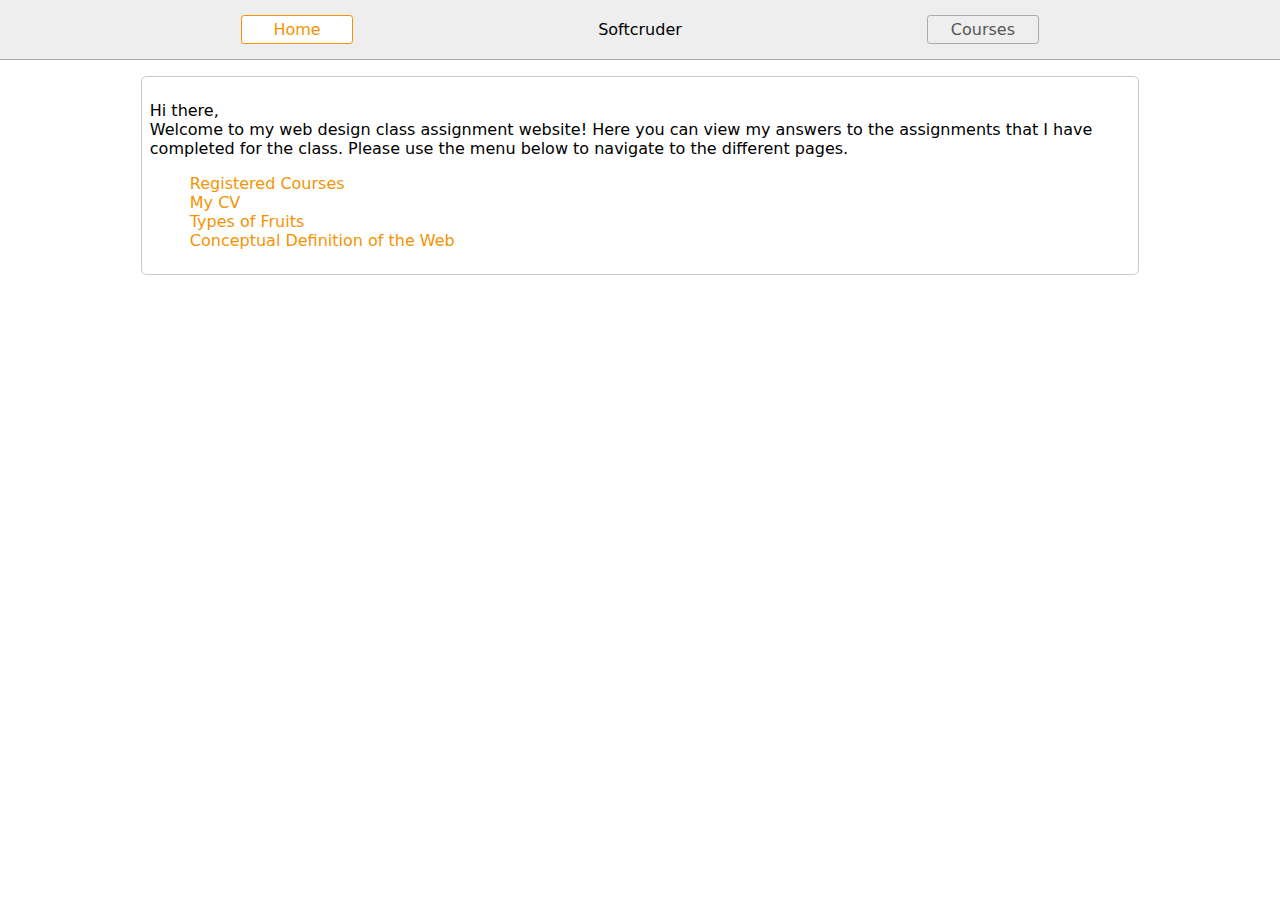
<file: index.html>
<!DOCTYPE html>
<html lang="en">
  <head>
    <title>Home</title>
    <meta charset="UTF-8" />
    <meta name="viewport" content="width=device-width" />
    <link rel="stylesheet" href="index.css" />
  </head>
  <body>
    <nav>
      <a href="/" aria-current="page">Home</a>
      <p>Softcruder</p>
      <a href="/courses.html">Courses</a>
    </nav>
    <main>
      <div class="center-div">
        <p>
          Hi there, <br />
          Welcome to my web design class assignment website! Here you can view
          my answers to the assignments that I have completed for the class.
          Please use the menu below to navigate to the different pages.
        </p>
        <ul class="menu">
          <li><a href="/courses.html">Registered Courses</a></li>
          <li><a href="/cv.html">My CV</a></li>
          <li><a href="/fruits.html">Types of Fruits</a></li>
          <li>
            <a href="/concept.html">Conceptual Definition of the Web</a>
          </li>
        </ul>
      </div>
    </main>
  </body>
</html>
</file>
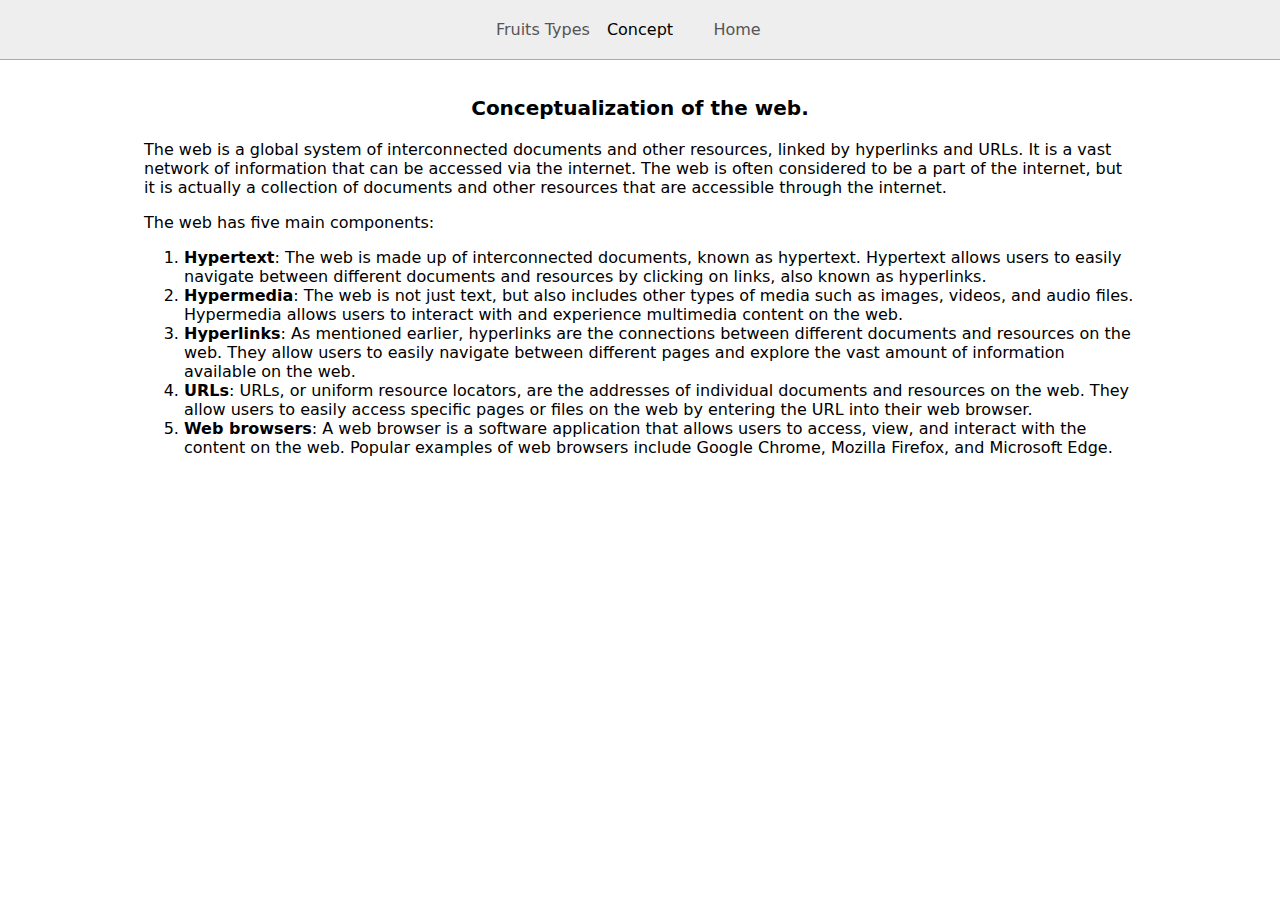
<file: concept.html>
<!DOCTYPE html>
<html lang="en">
  <head>
    <title>Web Conceptualization</title>
    <meta charset="UTF-8" />
    <meta name="viewport" content="width=device-width" />
    <link rel="stylesheet" href="styles.css" />
  </head>
  <body>
    <nav>
      <a href="/fruits.html">Fruits Types</a>
      <p aria-current="page">Concept</p>
      <a href="/index.html">Home</a>
    </nav>
    <main>
      <h2>Conceptualization of the web.</h2>
      <p>
        The web is a global system of interconnected documents and other
        resources, linked by hyperlinks and URLs. It is a vast network of
        information that can be accessed via the internet. The web is often
        considered to be a part of the internet, but it is actually a collection
        of documents and other resources that are accessible through the
        internet.
      </p>
      <p>The web has five main components:</p>
      <ol>
        <li>
          <strong>Hypertext</strong>: The web is made up of interconnected
          documents, known as hypertext. Hypertext allows users to easily
          navigate between different documents and resources by clicking on
          links, also known as hyperlinks.
        </li>
        <li>
          <strong>Hypermedia</strong>: The web is not just text, but also
          includes other types of media such as images, videos, and audio files.
          Hypermedia allows users to interact with and experience multimedia
          content on the web.
        </li>
        <li>
          <strong>Hyperlinks</strong>: As mentioned earlier, hyperlinks are the
          connections between different documents and resources on the web. They
          allow users to easily navigate between different pages and explore the
          vast amount of information available on the web.
        </li>
        <li>
          <strong>URLs</strong>: URLs, or uniform resource locators, are the
          addresses of individual documents and resources on the web. They allow
          users to easily access specific pages or files on the web by entering
          the URL into their web browser.
        </li>
        <li>
          <strong>Web browsers</strong>: A web browser is a software application
          that allows users to access, view, and interact with the content on
          the web. Popular examples of web browsers include Google Chrome,
          Mozilla Firefox, and Microsoft Edge.
        </li>
      </ol>
    </main>
  </body>
</html>
</file>
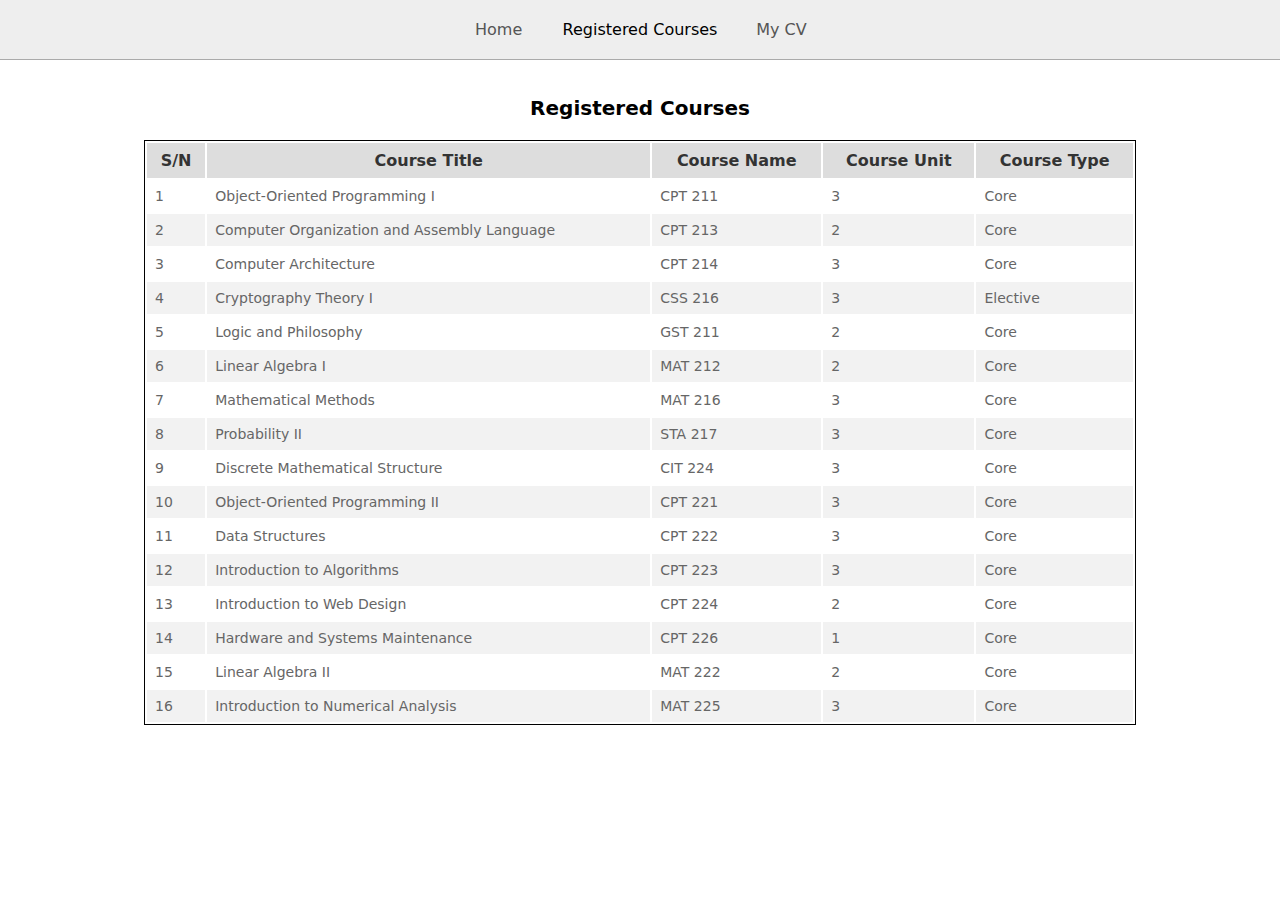
<file: courses.html>
<!DOCTYPE html>
<html lang="en">
  <head>
    <title>My Courses</title>
    <meta charset="UTF-8" />
    <meta name="viewport" content="width=device-width" />
    <link rel="stylesheet" href="styles.css" />
  </head>
  <body>
    <nav>
      <a href="/index.html">Home</a>
      <p aria-current="page">Registered Courses</p>
      <a href="/cv.html">My CV</a>
    </nav>
    <main>
      <h2>Registered Courses</h2>
      <table class="course-table">
        <tr>
          <th>S/N</th>
          <th>Course Title</th>
          <th>Course Name</th>
          <th>Course Unit</th>
          <th>Course Type</th>
        </tr>
        <tr>
          <td>1</td>
          <td>Object-Oriented Programming I</td>
          <td>CPT 211</td>
          <td>3</td>
          <td>Core</td>
        </tr>
        <tr>
          <td>2</td>
          <td>Computer Organization and Assembly Language</td>
          <td>CPT 213</td>
          <td>2</td>
          <td>Core</td>
        </tr>
        <tr>
          <td>3</td>
          <td>Computer Architecture</td>
          <td>CPT 214</td>
          <td>3</td>
          <td>Core</td>
        </tr>
        <tr>
          <td>4</td>
          <td>Cryptography Theory I</td>
          <td>CSS 216</td>
          <td>3</td>
          <td>Elective</td>
        </tr>
        <tr>
          <td>5</td>
          <td>Logic and Philosophy</td>
          <td>GST 211</td>
          <td>2</td>
          <td>Core</td>
        </tr>
        <tr>
          <td>6</td>
          <td>Linear Algebra I</td>
          <td>MAT 212</td>
          <td>2</td>
          <td>Core</td>
        </tr>
        <tr>
          <td>7</td>
          <td>Mathematical Methods</td>
          <td>MAT 216</td>
          <td>3</td>
          <td>Core</td>
        </tr>
        <tr>
          <td>8</td>
          <td>Probability II</td>
          <td>STA 217</td>
          <td>3</td>
          <td>Core</td>
        </tr>
        <tr>
          <td>9</td>
          <td>Discrete Mathematical Structure</td>
          <td>CIT 224</td>
          <td>3</td>
          <td>Core</td>
        </tr>
        <tr>
          <td>10</td>
          <td>Object-Oriented Programming II</td>
          <td>CPT 221</td>
          <td>3</td>
          <td>Core</td>
        </tr>
        <tr>
          <td>11</td>
          <td>Data Structures</td>
          <td>CPT 222</td>
          <td>3</td>
          <td>Core</td>
        </tr>
        <tr>
          <td>12</td>
          <td>Introduction to Algorithms</td>
          <td>CPT 223</td>
          <td>3</td>
          <td>Core</td>
        </tr>
        <tr>
          <td>13</td>
          <td>Introduction to Web Design</td>
          <td>CPT 224</td>
          <td>2</td>
          <td>Core</td>
        </tr>
        <tr>
          <td>14</td>
          <td>Hardware and Systems Maintenance</td>
          <td>CPT 226</td>
          <td>1</td>
          <td>Core</td>
        </tr>
        <tr>
          <td>15</td>
          <td>Linear Algebra II</td>
          <td>MAT 222</td>
          <td>2</td>
          <td>Core</td>
        </tr>
        <tr>
          <td>16</td>
          <td>Introduction to Numerical Analysis</td>
          <td>MAT 225</td>
          <td>3</td>
          <td>Core</td>
        </tr>
      </table>
    </main>
  </body>
</html>
</file>
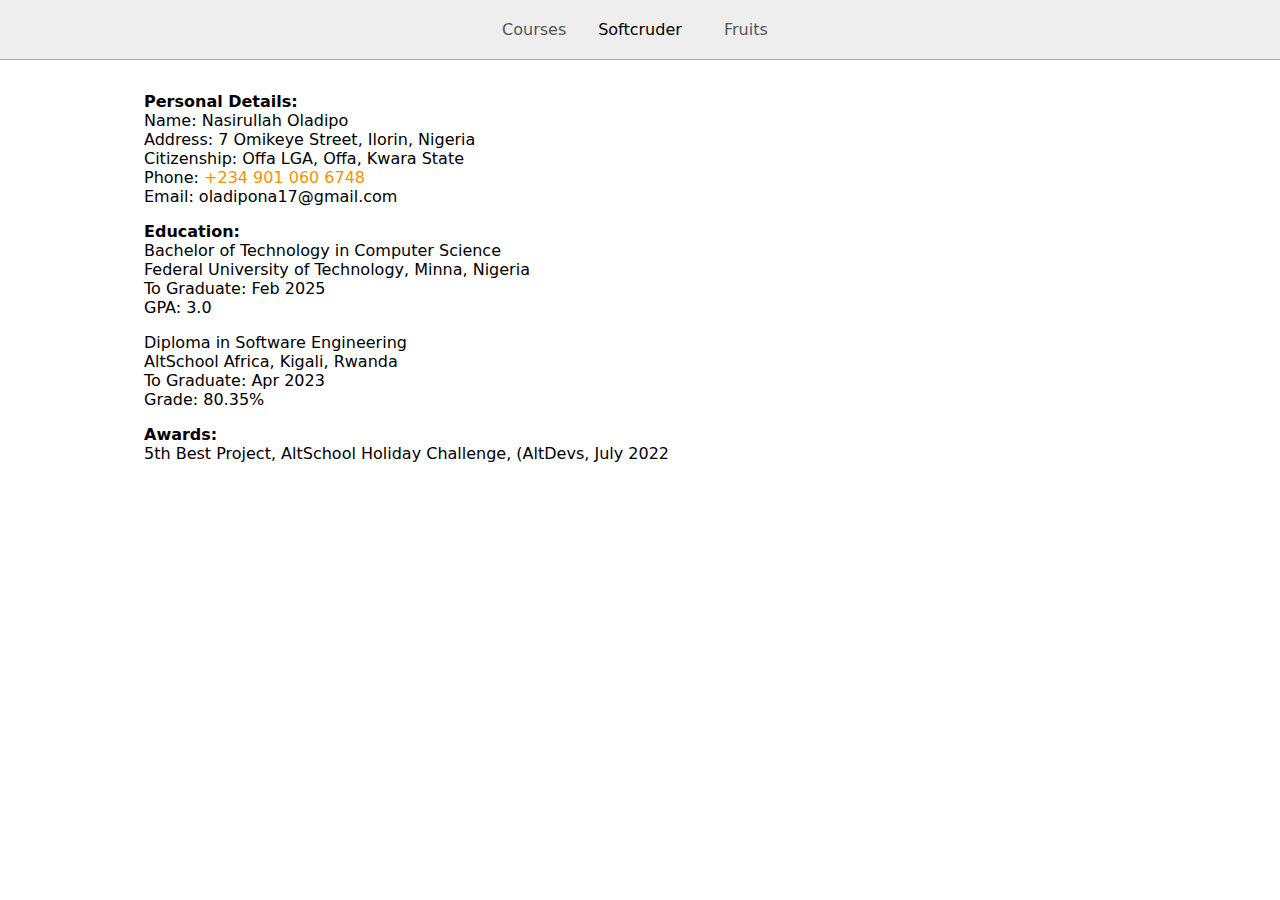
<file: cv.html>
<!DOCTYPE html>
<html lang="en">
  <head>
    <title>CV</title>
    <meta charset="UTF-8" />
    <meta name="viewport" content="width=device-width" />
    <link rel="stylesheet" href="styles.css" />
  </head>
  <body>
    <nav>
      <a href="/courses.html">Courses</a>
      <p aria-current="page">Softcruder</p>
      <a href="/fruits.html">Fruits</a>
    </nav>
    <main>
      <p>
        <strong>Personal Details:</strong><br />
        Name: Nasirullah Oladipo<br />
        Address: 7 Omikeye Street, Ilorin, Nigeria<br />
        Citizenship: Offa LGA, Offa, Kwara State <br />
        Phone: <a href="tel:+2349010606748">+234 901 060 6748</a><br />
        Email: oladipona17@gmail.com<br />
      </p>
      <p>
        <strong>Education:</strong><br />
        Bachelor of Technology in Computer Science<br />
        Federal University of Technology, Minna, Nigeria<br />
        To Graduate: Feb 2025<br />
        GPA: 3.0<br />
      </p>
      <p>
        Diploma in Software Engineering<br />
        AltSchool Africa, Kigali, Rwanda<br />
        To Graduate: Apr 2023<br />
        Grade: 80.35%<br />
      </p>
      <p>
        <strong>Awards:</strong><br />
        5th Best Project, AltSchool Holiday Challenge, (AltDevs, July 2022<br />
      </p>
    </main>
  </body>
</html>
</file>
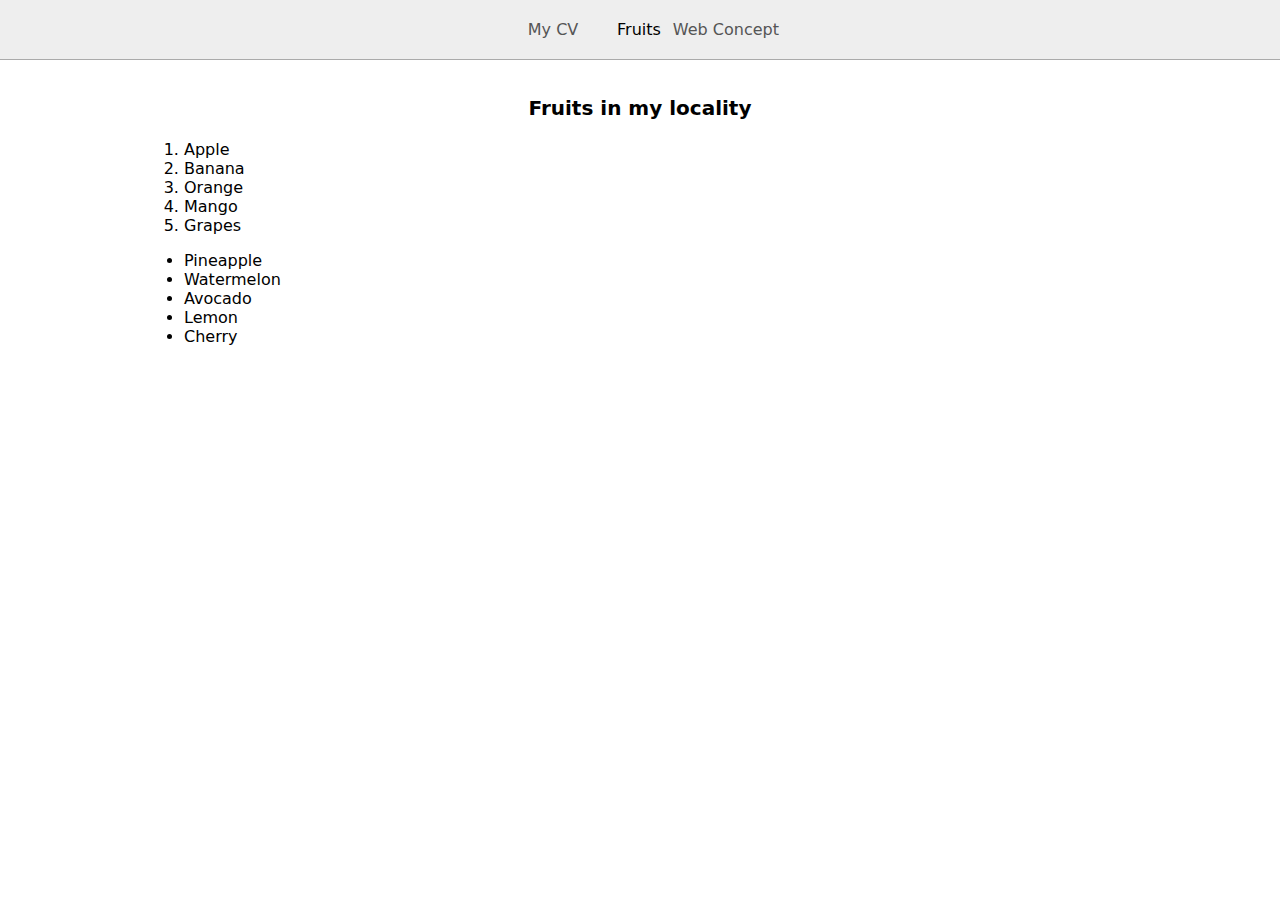
<file: fruits.html>
<!DOCTYPE html>
<html lang="en">
  <head>
    <title>Fruits</title>
    <meta charset="UTF-8" />
    <meta name="viewport" content="width=device-width" />
    <link rel="stylesheet" href="styles.css" />
  </head>
  <body>
    <nav>
      <a href="/cv.html">My CV</a>
      <p aria-current="page">Fruits</p>
      <a href="/concept.html">Web Concept</a>
    </nav>
    <main>
      <h2>Fruits in my locality</h2>
      <ol>
        <li>Apple</li>
        <li>Banana</li>
        <li>Orange</li>
        <li>Mango</li>
        <li>Grapes</li>
      </ol>
      <ul>
        <li>Pineapple</li>
        <li>Watermelon</li>
        <li>Avocado</li>
        <li>Lemon</li>
        <li>Cherry</li>
      </ul>
    </main>
  </body>
</html>
</file>
<file: index.css>
* {
  box-sizing: border-box;
}

body {
  margin: 0;
  font-family: system-ui, sans-serif;
  color: black;
  background-color: white;
}

nav {
  display: flex;
  flex-wrap: wrap;
  align-items: center;
  justify-content: space-evenly;
  padding: 0.25rem;
  gap: 0.5rem;
  border-bottom: solid 1px #aaa;
  background-color: #eee;
}

nav a {
  display: inline-block;
  min-width: 7rem;
  padding: 0.25rem;
  border-radius: 0.2rem;
  border: solid 1px #aaa;
  text-align: center;
  text-decoration: none;
  color: #555;
}

nav a[aria-current='page'] {
  color: rgb(243, 147, 4);
  background-color: #ffffff;
  border: solid 1px rgb(243, 147, 4);
}

main {
  padding: 1rem;
}

h1 {
  font-weight: bold;
  font-size: 1.5rem;
  margin: 20px 0;
}

a {
  text-decoration: none;
  color: rgb(243, 147, 4);
}

li {
  list-style: none;
}

.center-div {
  width: 80%; /* Set the width of the element to 80% of the view */
  margin: 0 auto; /* Center the element horizontally */
  border: 0.1rem solid rgb(201, 201, 201); /* Add a border to encapsulate the content */
  border-radius: 0.33rem; /* Add border-radius to give a curved edge around the border */
  padding: 0.5rem;
}

.menu a:hover {
  color: rgb(43, 43, 43);
  border-left: 1px solid black;
  padding: 0.25rem;
}
</file>
<file: styles.css>
* {
  box-sizing: border-box;
}

body {
  margin: 0;
  font-family: system-ui, sans-serif;
  color: black;
  background-color: white;
}

nav {
  display: flex;
  flex-wrap: wrap;
  align-items: center;
  justify-content: center;
  padding: 0.25rem;
  gap: 0.5rem;
  border-bottom: solid 1px #aaa;
  background-color: #eee;
}

nav a {
  display: inline-block;
  min-width: 7rem;
  padding: 0.25rem;
  border-radius: 0.2rem;
  border: 1px #aaa;
  text-align: center;
  text-decoration: none;
  color: #555;
}

nav a:hover {
  border-bottom: solid 2px rgb(243, 147, 4);
}

nav a[aria-current='page'] {
  color: rgb(243, 147, 4);
  background-color: #ffffff;
  border: solid 1px rgb(243, 147, 4);
}

main {
  padding: 1rem;
  width: 80%; /* Set the width of the element to 70% of the view */
  margin: 0 auto; /* Center the element horizontally */
}

h1 {
  font-weight: bold;
  font-size: 1rem;
  margin: 20px 0;
}

h2 {
  font-weight: 600;
  font-size: 1.25rem;
  margin: 20px 0;
  text-align: center;
}

a {
  text-decoration: none;
  color: rgb(243, 147, 4);
}

table {
  width: 100%; /* Set the table to take up the full width of its container */
  border: 1px solid black; /* Add a border around the table */
}

th {
  background-color: #ddd; /* Add a light grey background color to the table headers */
}

td {
  padding: 8px; /* Add padding to the cells */
}

.course-table th {
  font-size: 16px;
  color: #333;
  text-align: center;
  padding: 8px;
  background-color: #ddd;
}

.course-table td {
  font-size: 14px;
  color: #666;
  text-align: left;
  padding: 8px;
}

.course-table tr:nth-child(odd) {
  background-color: #f2f2f2; /* Add a light grey background color to every other row */
}

.course-table tr:hover {
  background-color: #ddd; /* Add a light grey background color to the row when the user hovers over it */
}
</file>
